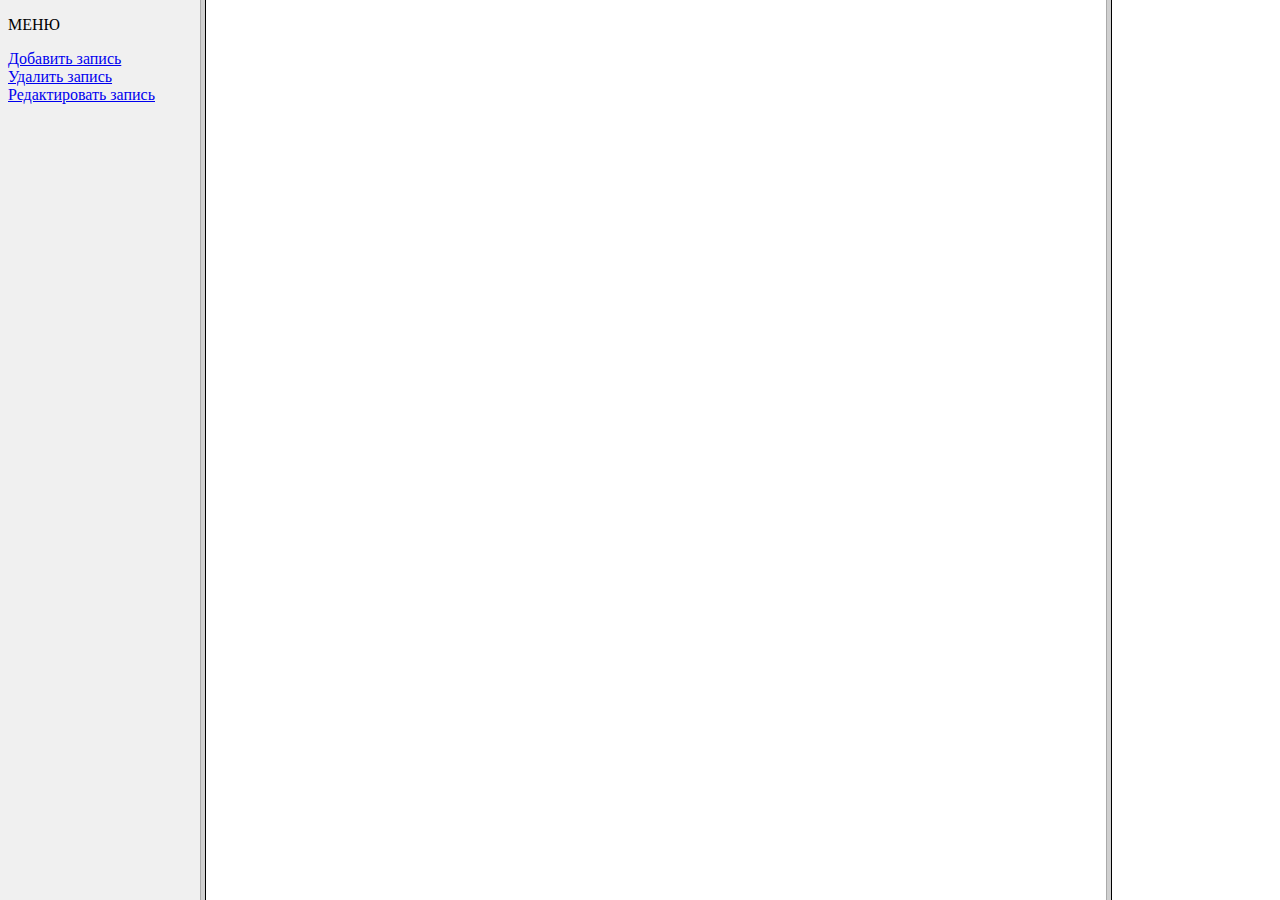
<file: index.html>
<!DOCTYPE HTML>
<html>
 <head>
  <meta http-equiv="Content-Type" content="text/html; charset=utf-8">
  <title>База студентов</title>
 </head>
 
 <frameset cols="200,900,*">
  <frame src="menu.html" name="MENU">
  <frame src="spisok.php" name="CONTENT">
  <frame  name="INFO" >
 </frameset>
</html>
</file>
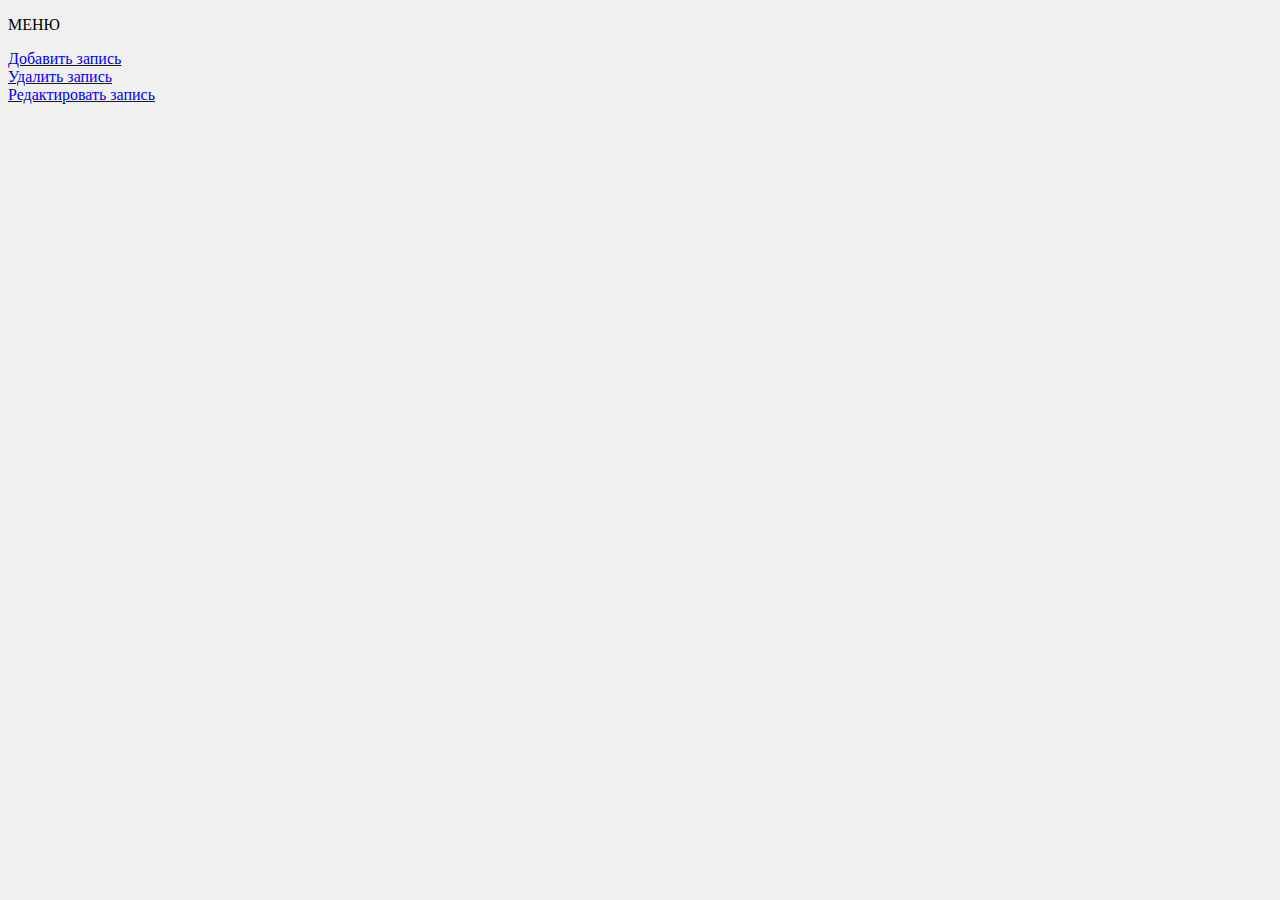
<file: menu.html>
<!DOCTYPE HTML>
<html>
 <head>
  <meta http-equiv="Content-Type" content="text/html; charset=utf-8">
  <title>Навигация по сайту</title>
 </head>
 <body style="background: #f0f0f0; width: 100%;">
   <p>МЕНЮ</p>
   <a href="new.html" target ="INFO">Добавить запись</a><br>
   <a href="scripts/del.php" target ="CONTENT">Удалить запись</a><br>
   <a href="scripts/edit.php" target ="CONTENT">Редактировать запись</a>
 </body>
</html>
</file>
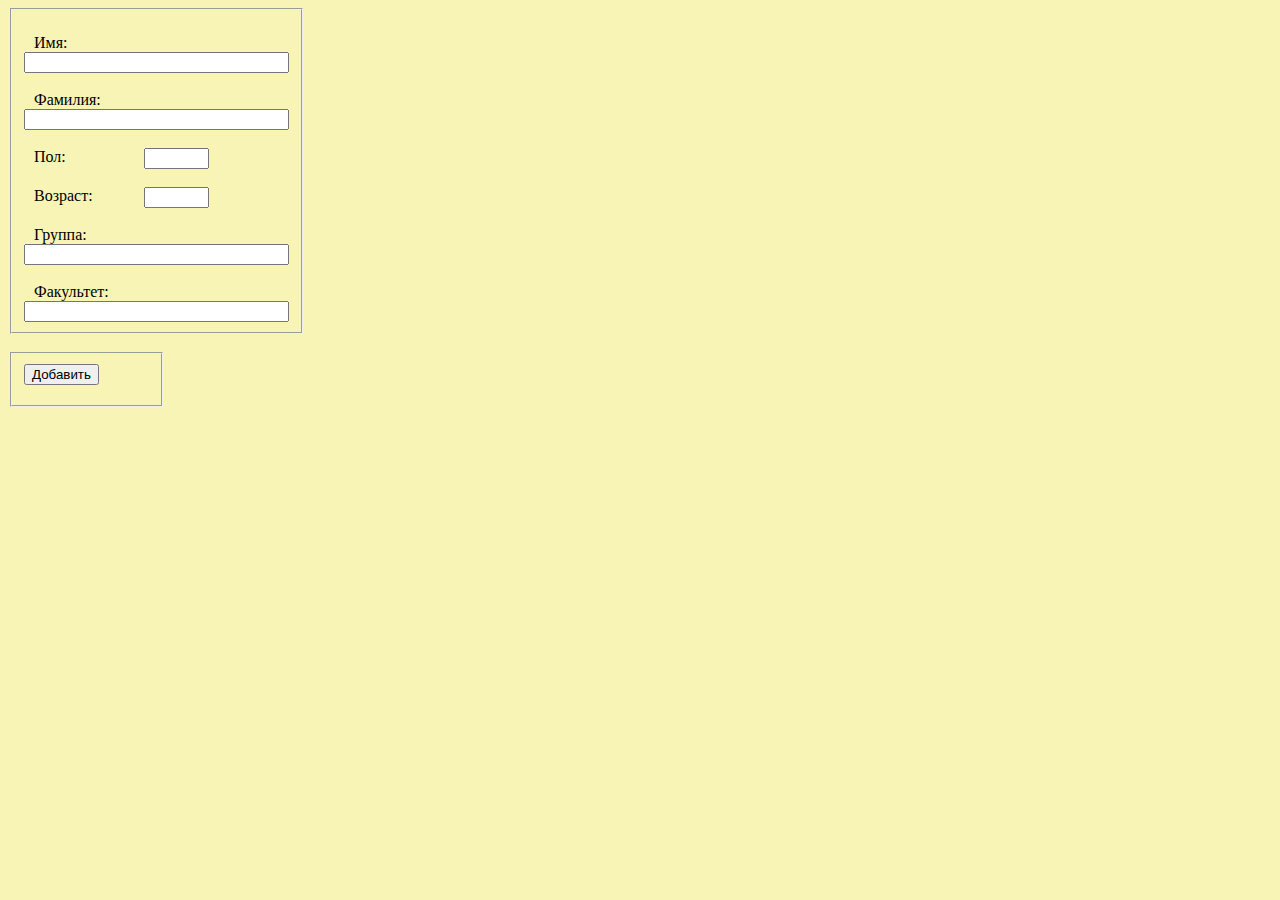
<file: new.html>
<!DOCTYPE HTML>
<html>

<head>
<meta http-equiv="Content-Type" content="text/html; charset=utf-8">
<link rel="stylesheet" href="style.css"  type="text/css">
<title>Новая запись</title>
</head>

<body>
<form action="scripts/newst.php" method="post" name="forma">
<fieldset>
<label for="first_name">Имя:</label><br/>
<input type="text" name="first_name" size="30"><br/>
<label for="last_name">Фамилия:</label><br/>
<input type="text" name="last_name" size="30"><br/>
<label for="sex">Пол:</label><br/>
<input type="text" name="sex" size="5"><br/>
<label for="age">Возраст:</label><br/>
<input type="text" name="age" size="5"><br/>
<label for="grupa">Группа:</label><br/>
<input type="text" name="grupa" size="30"><br/>
<label for="faculty">Факультет:</label><br/>
<input name="faculty" type="text"  value="" size="30">
</fieldset>
<br/>
<fieldset>
<input id="submit" type="submit" value="Добавить"><br/>
</fieldset>
</form>
</body>
</html>
</file>
<file: style.css>
body{
	width : 100px;
	margin :5  left;
	background : #F8F4B6;
}
label{display: block; float: left; width: 100px;
  padding: 0 10px; margin: 18px 0 0; text-align: left;}
#submit{float:right; margin:5px 50px 10px 0;}
</file>
